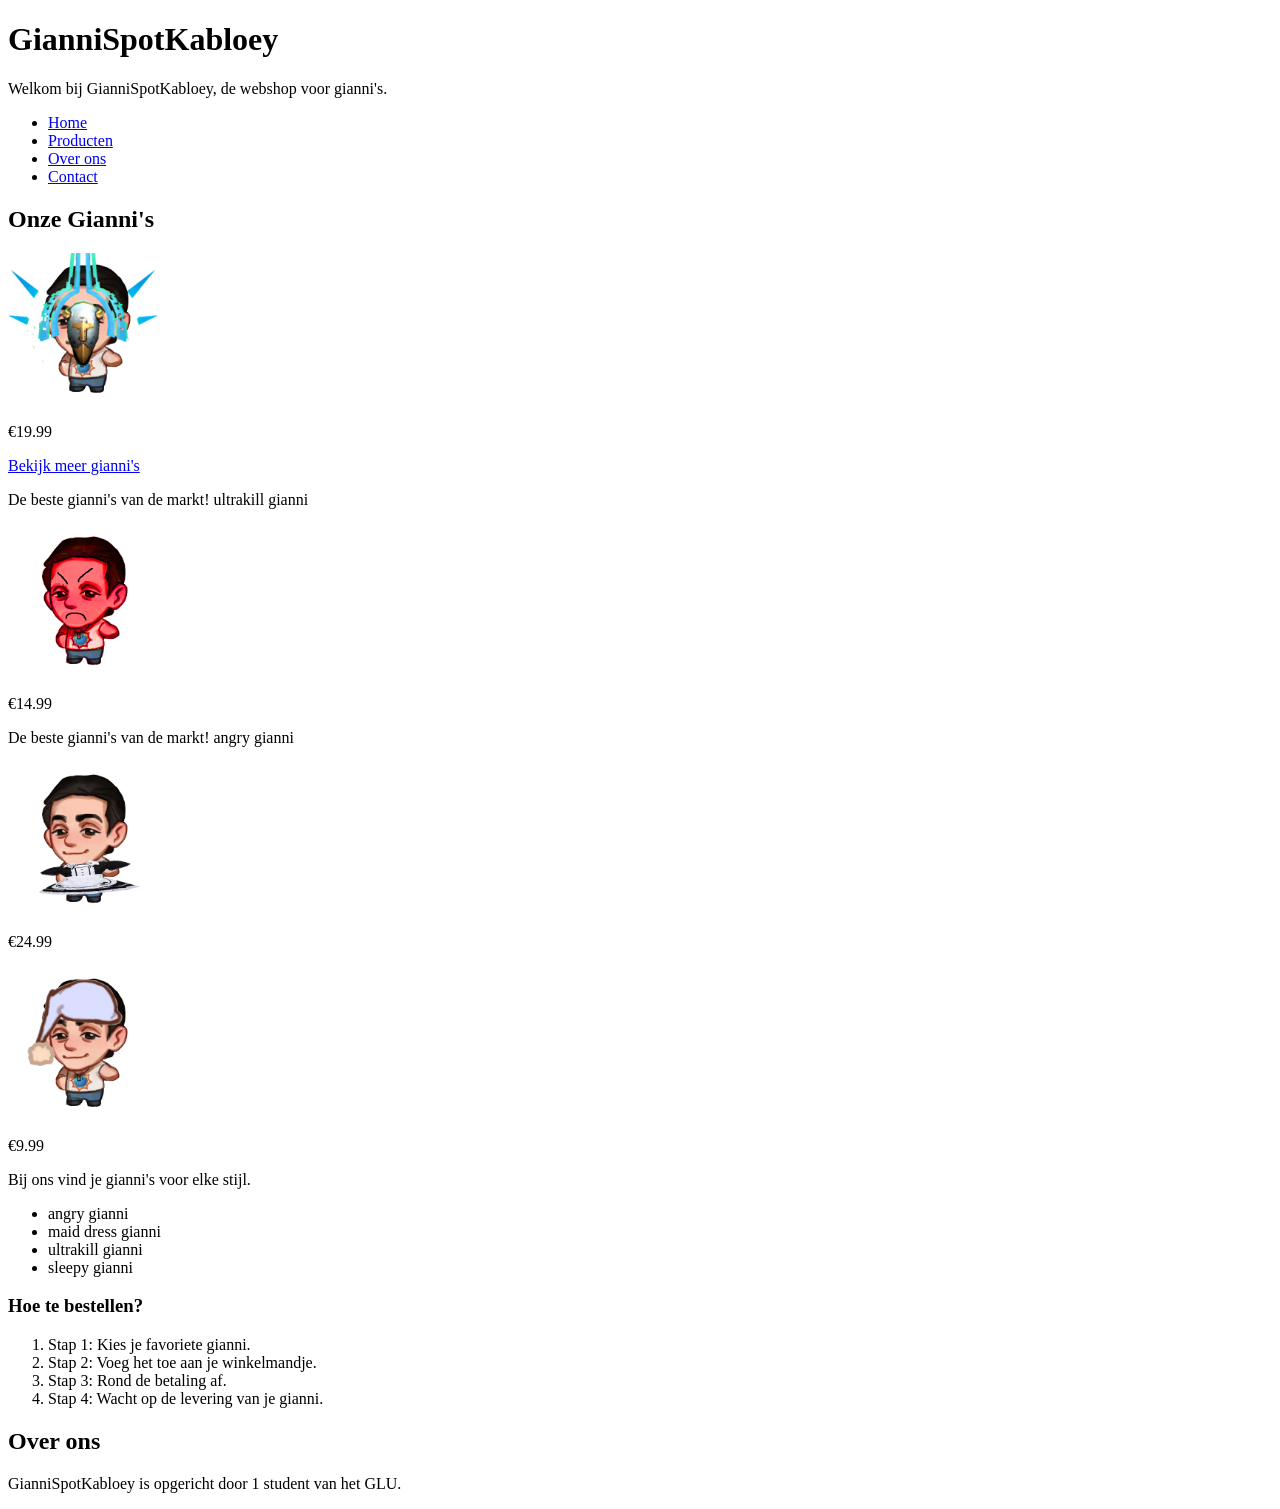
<file: week 1/index.html>
<!DOCTYPE html>
<html lang="nl">
<head>
    <meta charset="UTF-8">
    <meta name="viewport" content="width=device-width, initial-scale=1.0">
    <title>Mijn eerste pagina</title> 
</head>
<body>
<h1> GianniSpotKabloey</h1> <!-- naam van de webshop -->
<p>Welkom bij GianniSpotKabloey, de webshop voor gianni's.</p>

<ul>
    <li><a href="index.html">Home</a></li> <!-- menu -->
    <li><a href="producten.html">Producten</a></li>
    <li><a href="overons.html">Over ons</a></li>
    <li><a href="contact.html">Contact</a></li>
</ul>

<h2>Onze Gianni's</h2> <!-- sectie over de gianni's die we verkopen -->
<img src="fotos/foto's 2/ultrakill gianni.png" alt="ultrakill gianni" width="150" height="150">
<p>&euro;19.99</p>
<a href="producten.html">Bekijk meer gianni's</a>
<p> De beste gianni's van de markt! ultrakill gianni</p>
<img src="fotos/foto's 2/angry gianni.png" alt="angry gianni" width="150" height="150">
<p>&euro;14.99</p>
<p> De beste gianni's van de markt! angry gianni</p>
<img src="fotos/foto's 2/maid dress gianni.png" alt="maid dress gianni" width="150" height="150">
<p>&euro;24.99</p>
<img src="fotos/foto's 2/sleepy gianni.png" alt="sleepy gianni" width="150" height="150">
<p>&euro;9.99</p>

<p>Bij ons vind je gianni's voor elke stijl.</p>


<ul>
    <li>angry gianni</li> <!-- lijst van gianni's -->
    <li>maid dress gianni</li>
    <li>ultrakill gianni</li>
    <li>sleepy gianni</li>
</ul>
<h3>Hoe te bestellen?</h3> <!-- sectie over hoe te bestellen -->
<ol>
    <li>Stap 1: Kies je favoriete gianni.</li> <!-- beschrijving van de stap om een gianni te kiezen -->
    <li>Stap 2: Voeg het toe aan je winkelmandje.</li>
    <li>Stap 3: Rond de betaling af.</li>
    <li>Stap 4: Wacht op de levering van je gianni.</li>
</ol>


<h2>Over ons</h2>
<p>GianniSpotKabloey is opgericht door 1 student van het GLU.</p> <!-- sectie over de oprichters van de webshop -->



</body>
</html>
</file>
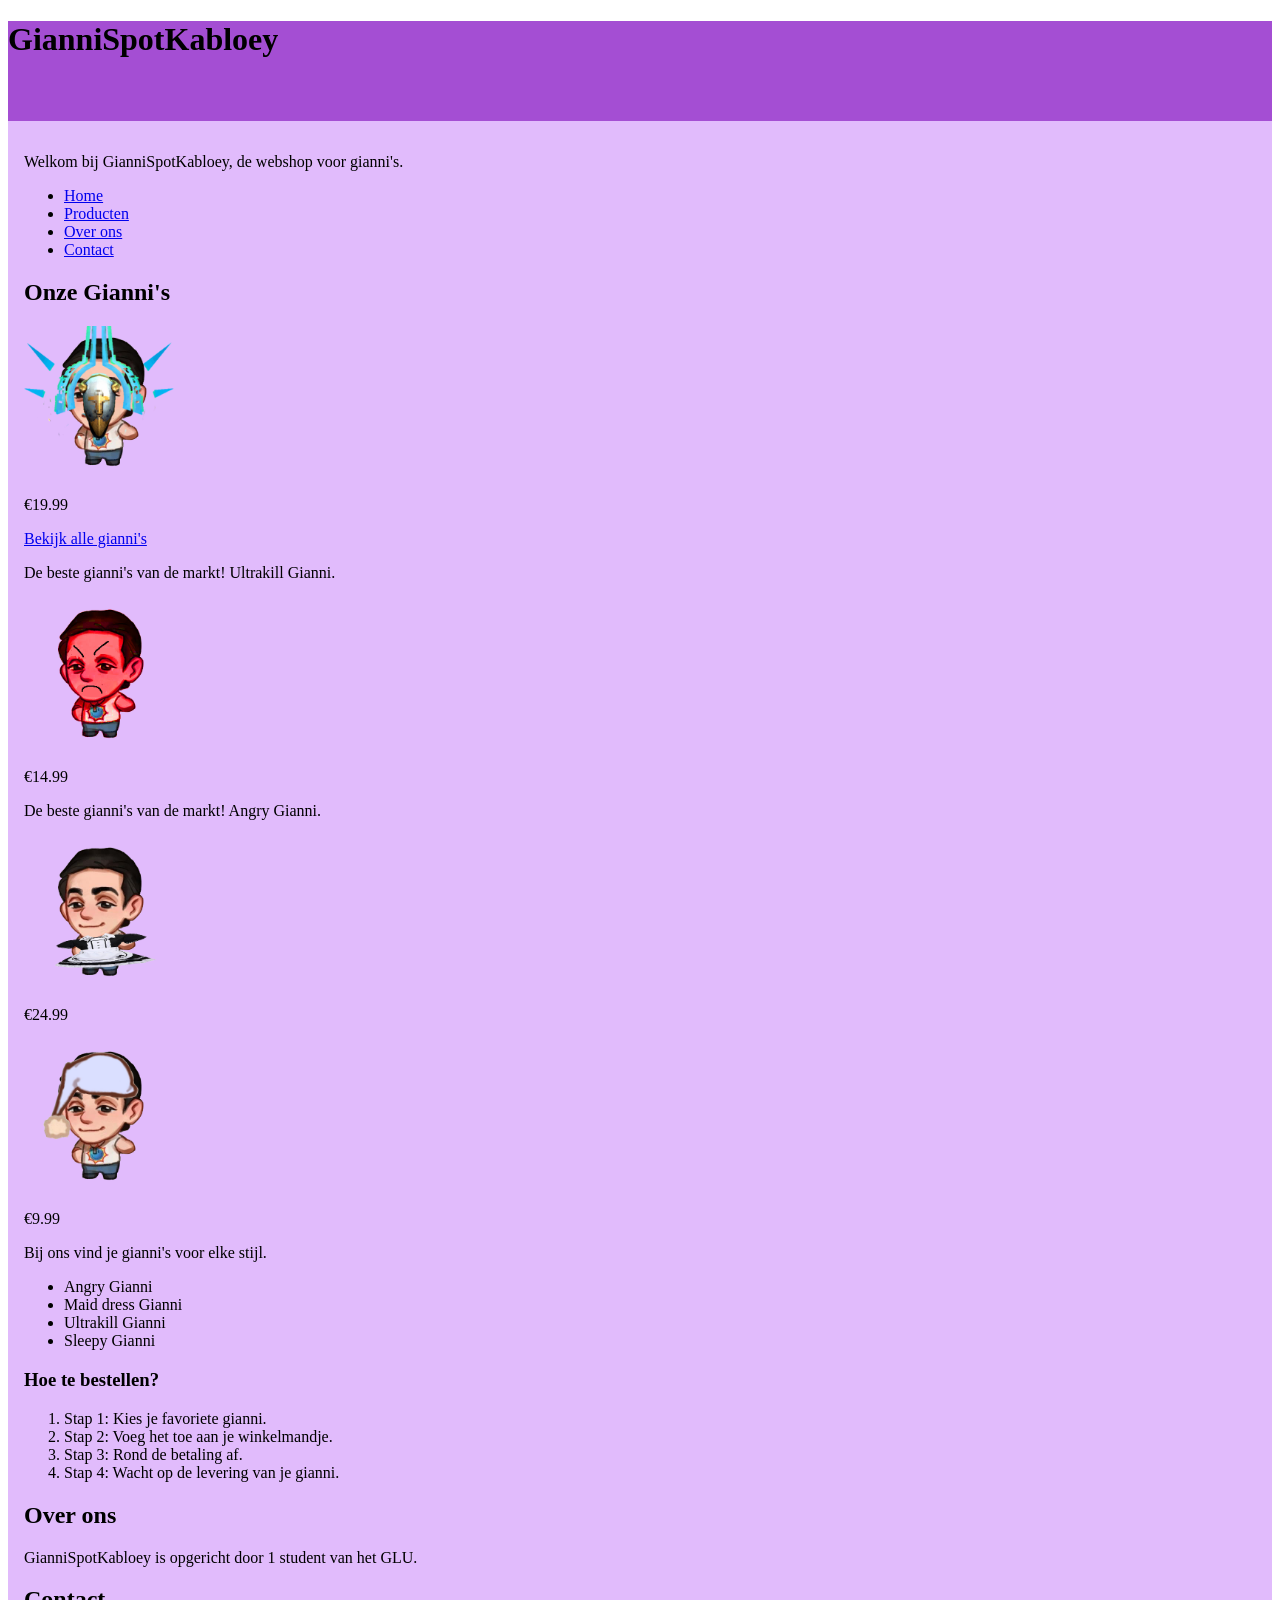
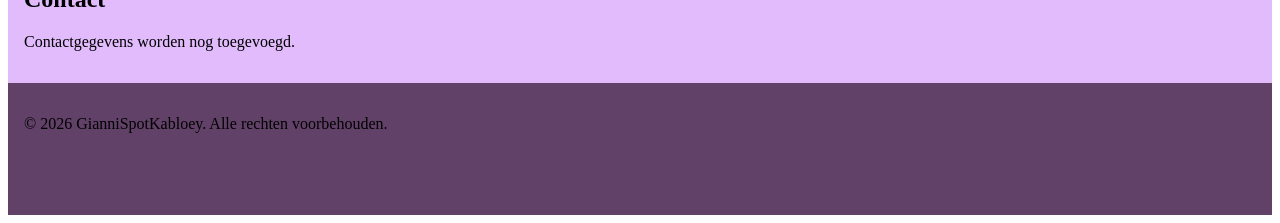
<file: workshops/index.html>
<!DOCTYPE html>
<html lang="nl">
<head>
    <meta charset="UTF-8">
    <meta name="viewport" content="width=device-width, initial-scale=1.0">
    <title>GianniSpotKabloey</title>
    <link rel="stylesheet" href="../style.css">
</head>
<body>
    <div id="container">
        <header id="header">
            <h1 id="top">GianniSpotKabloey</h1>
        </header>

        <main id="content">
            <p>Welkom bij GianniSpotKabloey, de webshop voor gianni's.</p>

            <nav aria-label="Hoofdnavigatie">
                <ul>
                    <li><a href="#top">Home</a></li>
                    <li><a href="#producten">Producten</a></li>
                    <li><a href="#over-ons">Over ons</a></li>
                    <li><a href="#contact">Contact</a></li>
                </ul>
            </nav>

            <section id="producten">
                <h2>Onze Gianni's</h2>
                <img src="workshop 3/fotos/foto's 2/ultrakill gianni.png" alt="Ultrakill Gianni" width="150" height="150">
                <p>&euro;19.99</p>
                <a href="#gianni-lijst">Bekijk alle gianni's</a>
                <p>De beste gianni's van de markt! Ultrakill Gianni.</p>

                <img src="workshop 3/fotos/foto's 2/angry gianni.png" alt="Angry Gianni" width="150" height="150">
                <p>&euro;14.99</p>
                <p>De beste gianni's van de markt! Angry Gianni.</p>

                <img src="workshop 3/fotos/foto's 2/maid dress gianni.png" alt="Maid dress Gianni" width="150" height="150">
                <p>&euro;24.99</p>

                <img src="workshop 3/fotos/foto's 2/sleepy gianni.png" alt="Sleepy Gianni" width="150" height="150">
                <p>&euro;9.99</p>

                <p>Bij ons vind je gianni's voor elke stijl.</p>
                <ul id="gianni-lijst">
                    <li>Angry Gianni</li>
                    <li>Maid dress Gianni</li>
                    <li>Ultrakill Gianni</li>
                    <li>Sleepy Gianni</li>
                </ul>

                <h3>Hoe te bestellen?</h3>
                <ol>
                    <li>Stap 1: Kies je favoriete gianni.</li>
                    <li>Stap 2: Voeg het toe aan je winkelmandje.</li>
                    <li>Stap 3: Rond de betaling af.</li>
                    <li>Stap 4: Wacht op de levering van je gianni.</li>
                </ol>
            </section>

            <section id="over-ons">
                <h2>Over ons</h2>
                <p>GianniSpotKabloey is opgericht door 1 student van het GLU.</p>
            </section>

            <section id="contact">
                <h2>Contact</h2>
                <p>Contactgegevens worden nog toegevoegd.</p>
            </section>
        </main>

        <footer id="footer">
            <p>&copy; 2026 GianniSpotKabloey. Alle rechten voorbehouden.</p>
        </footer>
    </div>
</body>
</html>
</file>
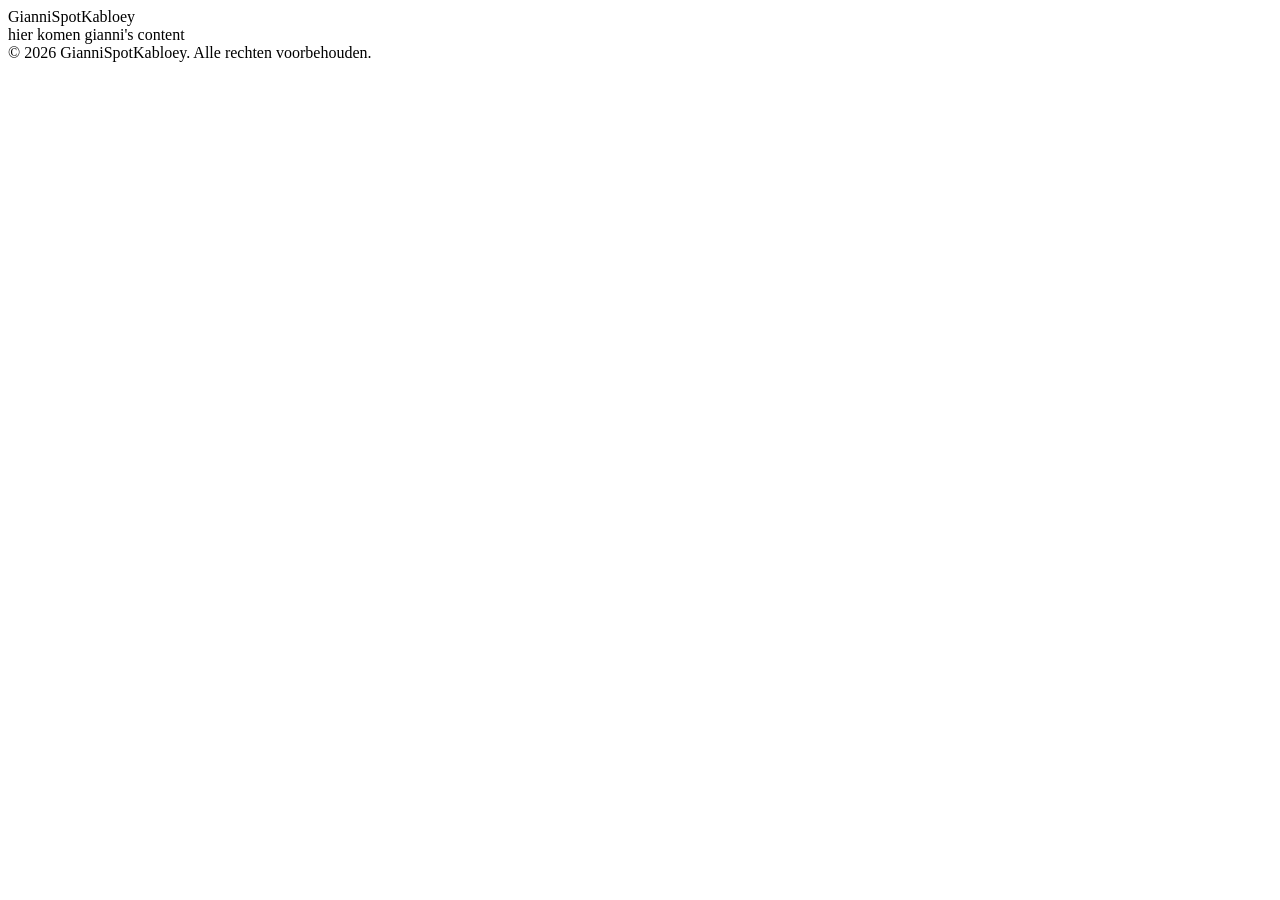
<file: workshops/workshop 3/index.html>
<!DOCTYPE html>
<html lang="nl">
<head>
     <meta charset="UTF-8">
    <meta name="viewport" content="width=device-width, initial-scale=1.0">
    <title>Mijn Eerste Webpagina</title>
   
</head>
<body>
    <div id="container">
        <div id="header">GianniSpotKabloey</div> <!-- header sectie -->
        <div id="content">hier komen gianni's content</div> <!-- content sectie -->
        <div id="footer">© 2026 GianniSpotKabloey. Alle rechten voorbehouden.</div> <!-- footer sectie -->
    </div>
</body>
</html>
</file>
<file: style.css>
#header {
    background-color: #a44ed3;
    min-height: 100px;
}

#content {
    background-color: #e1bbfc;
    min-height: 400px;
    padding: 1rem;
}

#footer {
    background-color: #614168;
    min-height: 100px;
    padding: 1rem;
}
</file>
